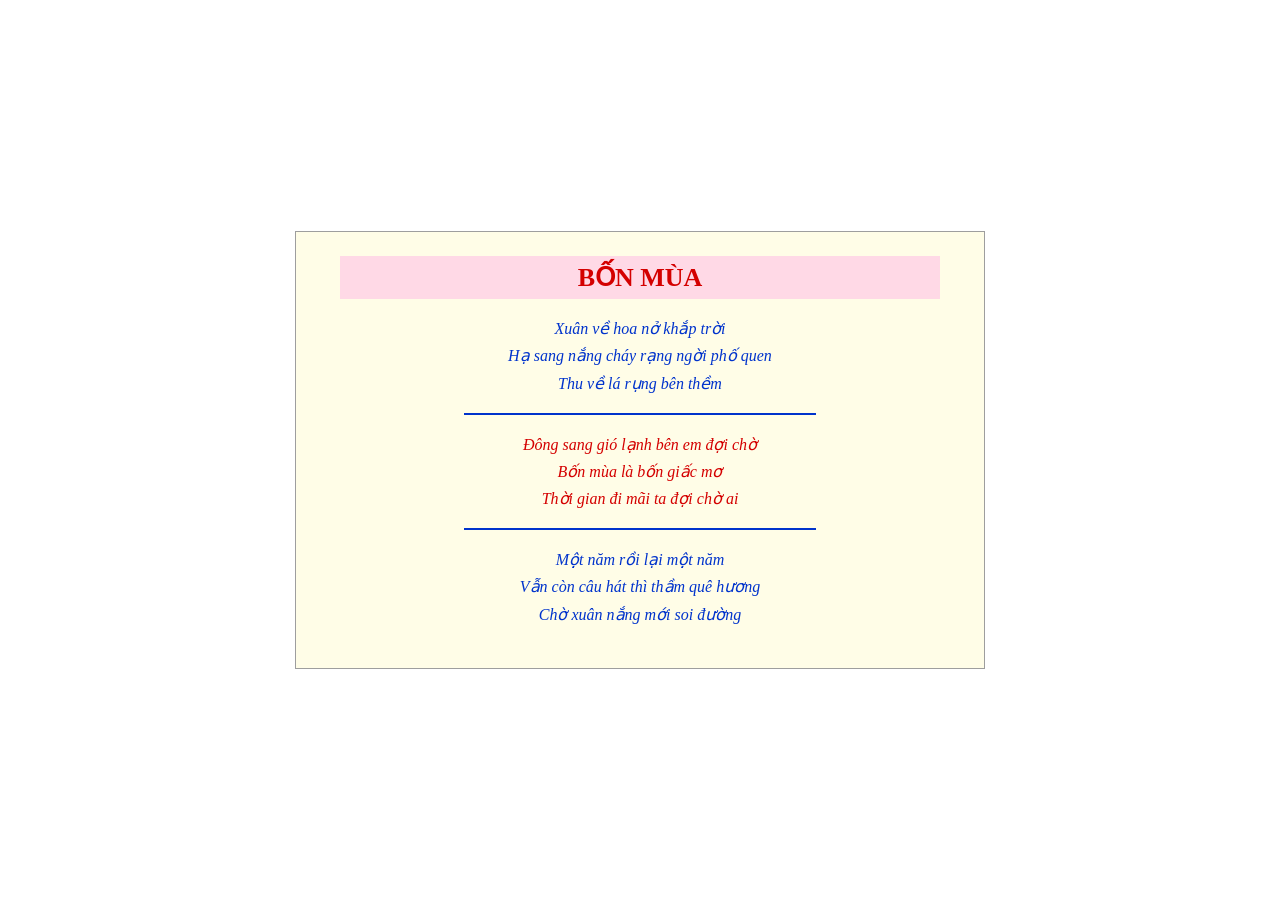
<file: ex01/index.html>
<!doctype html>
<html lang="vi">
  <head>
    <meta charset="UTF-8" />
    <meta name="viewport" content="width=device-width, initial-scale=1.0" />
    <title>Bốn mùa</title>
    <link rel="stylesheet" href="css/style.css" />
  </head>
  <body>
    <article class="khung-tho">
      <h1>BỐN MÙA</h1>
      <p class="kho xanh">
        <!-- chọn nhiều bộ chọn, phân cách bởi dấu cách-->
        Xuân về hoa nở khắp trời<br />
        Hạ sang nắng cháy rạng ngời phố quen<br />
        Thu về lá rụng bên thềm
      </p>
      <hr />
      <p class="kho do">
        Đông sang gió lạnh bên em đợi chờ<br />
        Bốn mùa là bốn giấc mơ<br />
        Thời gian đi mãi ta đợi chờ ai
      </p>
      <hr />
      <p class="kho xanh">
        Một năm rồi lại một năm<br />
        Vẫn còn câu hát thì thầm quê hương<br />
        Chờ xuân nắng mới soi đường
      </p>
    </article>
  </body>
</html>
</file>
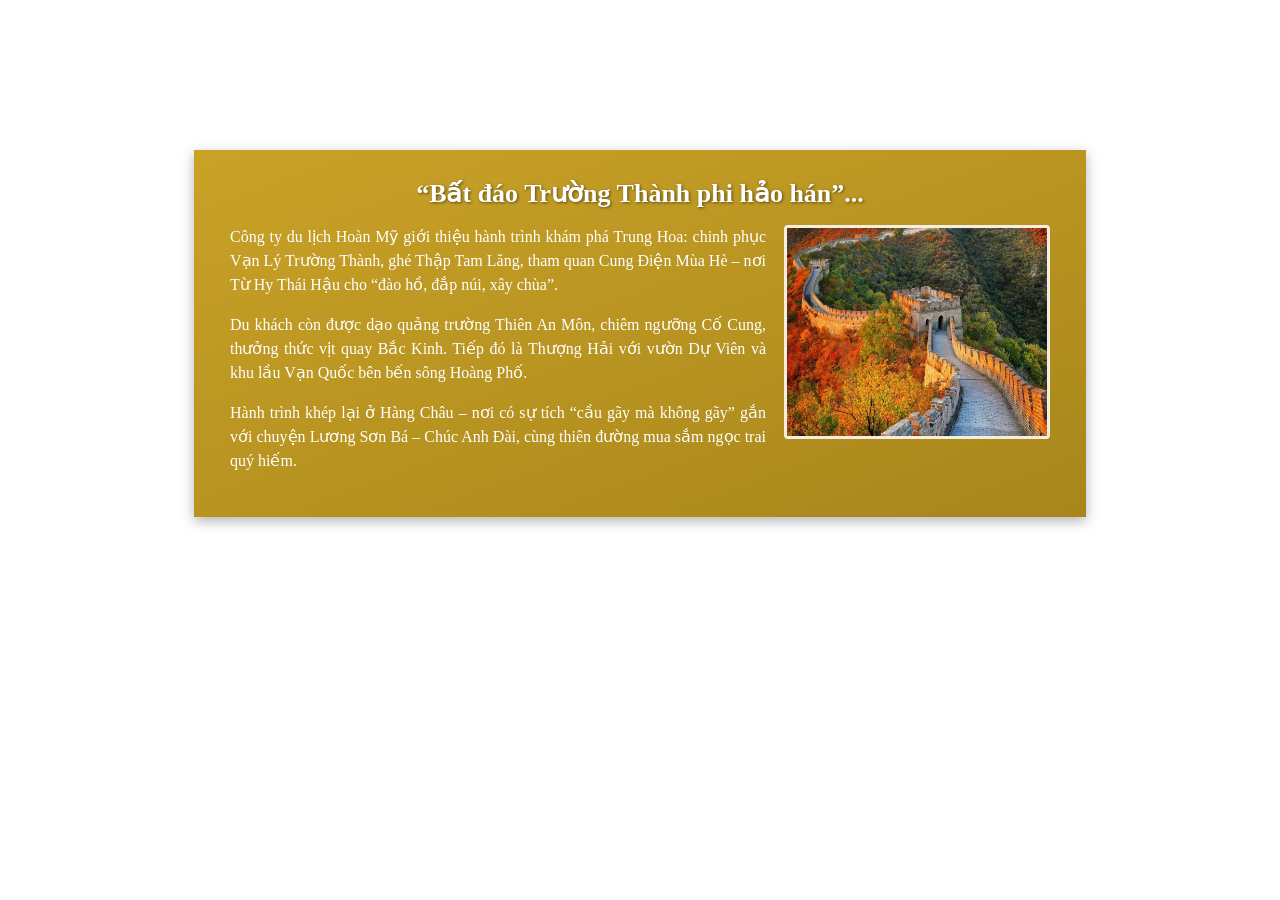
<file: ex02/index.html>
<!doctype html>
<html lang="vi">
  <head>
    <meta charset="UTF-8" />
    <meta name="viewport" content="width=device-width, initial-scale=1.0" />
    <title>Hành trình Trung Hoa</title>
    <link rel="stylesheet" href="css/style.css" />
  </head>
  <body>
    <article class="banner">
      <h1><q>Bất đáo Trường Thành phi hảo hán</q>...</h1>
      <p>
        <img
          class="anh-noi"
          src="Anh/greatwall.jpg"
          alt="Ảnh Vạn Lý Trường Thành"
        />
        Công ty du lịch Hoàn Mỹ giới thiệu hành trình khám phá Trung Hoa: chinh
        phục Vạn Lý Trường Thành, ghé Thập Tam Lăng, tham quan Cung Điện Mùa Hè
        – nơi Từ Hy Thái Hậu cho “đào hồ, đắp núi, xây chùa”.
      </p>
      <p>
        Du khách còn được dạo quảng trường Thiên An Môn, chiêm ngưỡng Cố Cung,
        thưởng thức vịt quay Bắc Kinh. Tiếp đó là Thượng Hải với vườn Dự Viên và
        khu lầu Vạn Quốc bên bến sông Hoàng Phố.
      </p>
      <p>
        Hành trình khép lại ở Hàng Châu – nơi có sự tích “cầu gãy mà không gãy”
        gắn với chuyện Lương Sơn Bá – Chúc Anh Đài, cùng thiên đường mua sắm
        ngọc trai quý hiếm.
      </p>
    </article>
  </body>
</html>
</file>
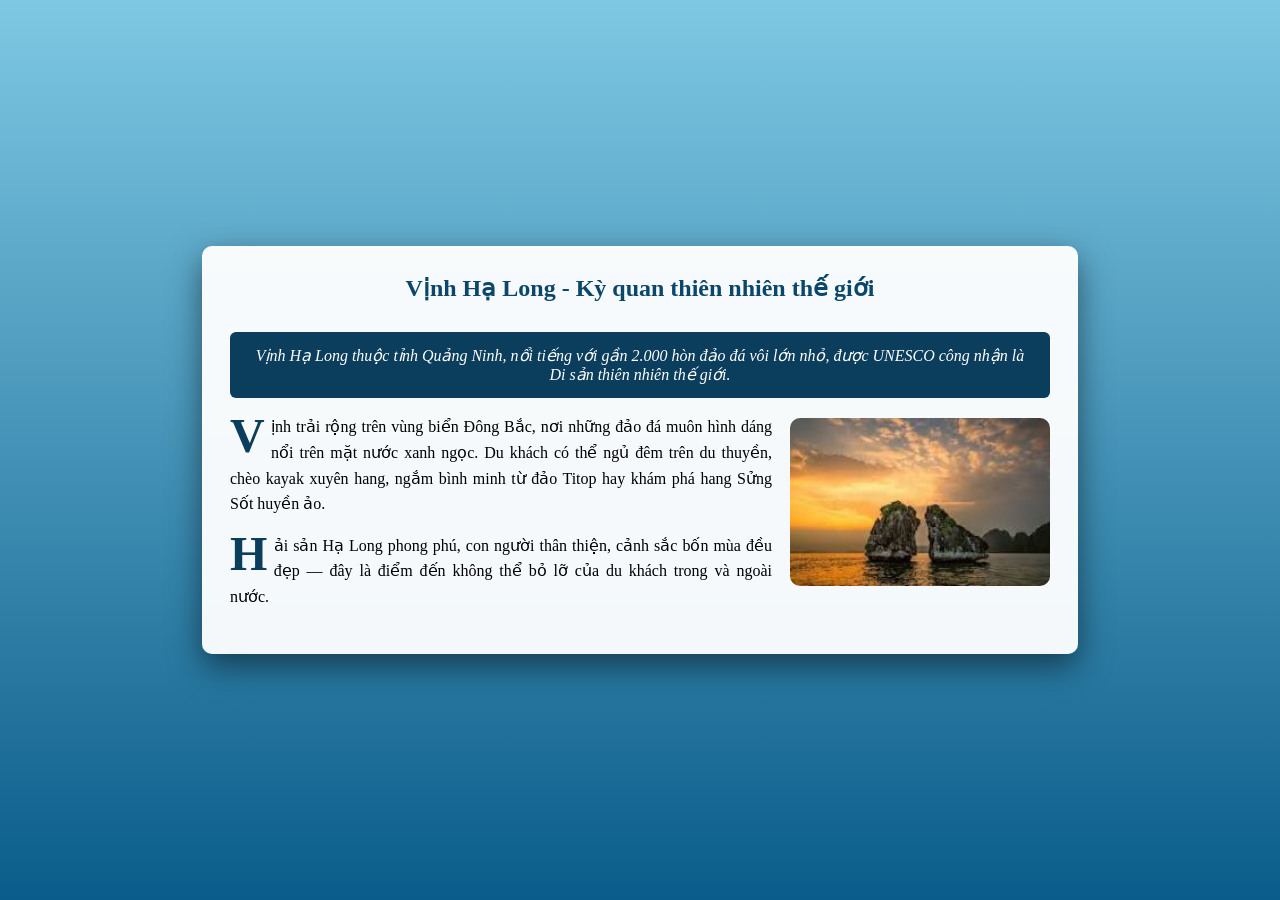
<file: ex03/index.html>
<!doctype html>
<html lang="vi">
  <head>
    <meta charset="UTF-8" />
    <meta name="viewport" content="width=device-width, initial-scale=1.0" />
    <title>Document</title>
    <link rel="stylesheet" href="css/style.css" />
  </head>
  <body>
    <article class="bai-viet">
      <h1>Vịnh Hạ Long - Kỳ quan thiên nhiên thế giới</h1>
      <p class="sapo">
        Vịnh Hạ Long thuộc tỉnh Quảng Ninh, nổi tiếng với gần 2.000 hòn đảo đá
        vôi lớn nhỏ, được UNESCO công nhận là Di sản thiên nhiên thế giới.
      </p>
      <img src="images/Vinh_Ha_Long.jpg" alt="Ảnh hòn Trống Mái" />

      <p class="than-bai">
        Vịnh trải rộng trên vùng biển Đông Bắc, nơi những đảo đá muôn hình dáng
        nổi trên mặt nước xanh ngọc. Du khách có thể ngủ đêm trên du thuyền,
        chèo kayak xuyên hang, ngắm bình minh từ đảo Titop hay khám phá hang
        Sửng Sốt huyền ảo.
      </p>
      <p class="than-bai">
        Hải sản Hạ Long phong phú, con người thân thiện, cảnh sắc bốn mùa đều
        đẹp — đây là điểm đến không thể bỏ lỡ của du khách trong và ngoài nước.
      </p>
    </article>
  </body>
</html>
</file>
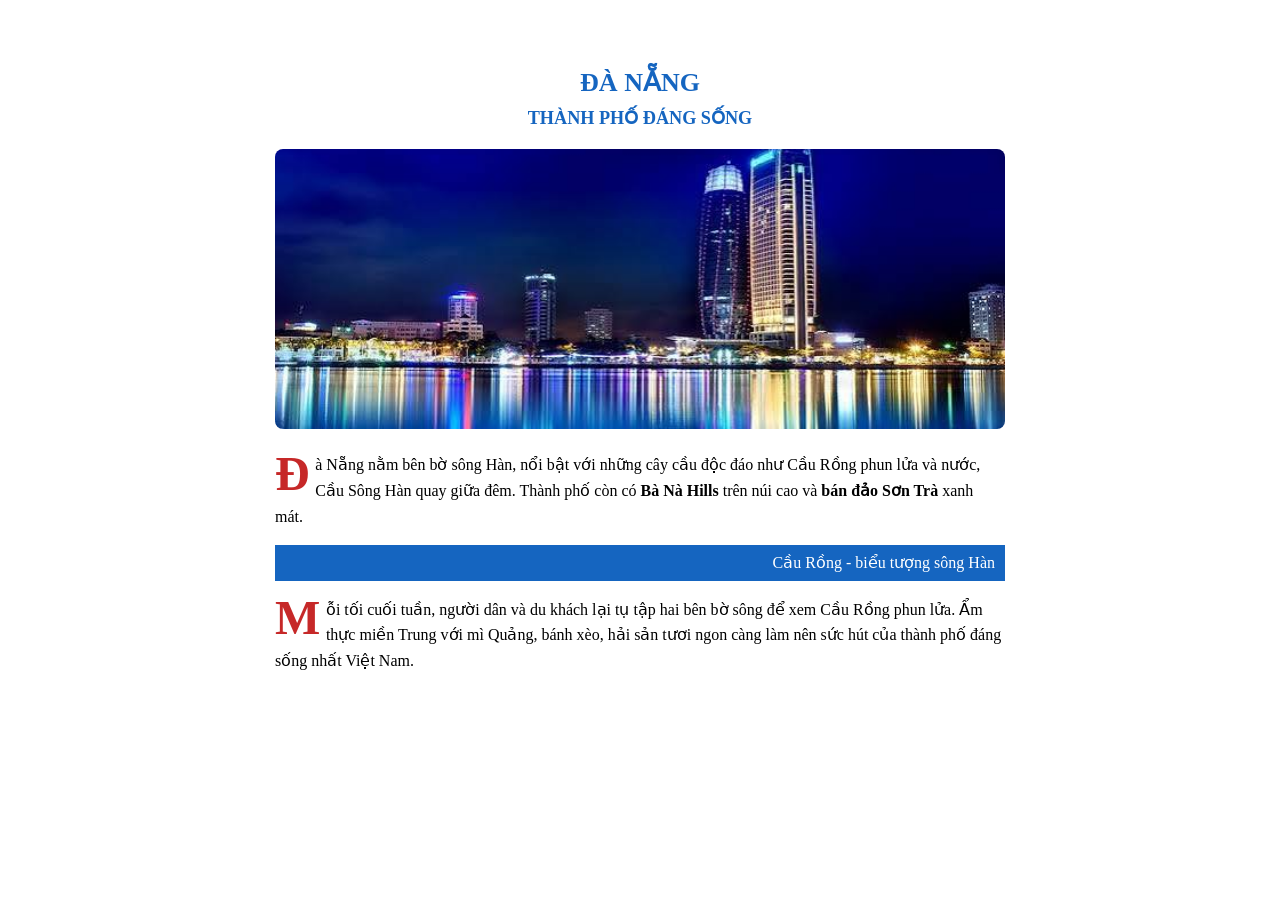
<file: ex04/index.html>
<!doctype html>
<html lang="vi">
  <head>
    <meta charset="UTF-8" />
    <meta name="viewport" content="width=device-width, initial-scale=1.0" />
    <title>Document</title>
    <link rel="stylesheet" href="css/style.css" />
  </head>
  <body>
    <h1>Đà Nẵng <span>Thành phố đáng sống</span></h1>
    <img class="anh-banner" src="images/da-nang.jpg" alt="Ảnh Đà Nẵng về đêm" />
    <p>
      Đà Nẵng nằm bên bờ sông Hàn, nổi bật với những cây cầu độc đáo như Cầu
      Rồng phun lửa và nước, Cầu Sông Hàn quay giữa đêm. Thành phố còn có
      <strong>Bà Nà Hills</strong> trên núi cao và
      <strong>bán đảo Sơn Trà</strong> xanh mát.
    </p>
    <div class="thanh-phu">Cầu Rồng - biểu tượng sông Hàn</div>
    <p>
      Mỗi tối cuối tuần, người dân và du khách lại tụ tập hai bên bờ sông để xem
      Cầu Rồng phun lửa. Ẩm thực miền Trung với mì Quảng, bánh xèo, hải sản tươi
      ngon càng làm nên sức hút của thành phố đáng sống nhất Việt Nam.
    </p>
  </body>
</html>
</file>
<file: ex01/css/style.css>
/* Đầu tiên ta thiết lập bố cục của khung thơ trên trang web */
body {
  /* <!--Bật flexbox: một hệ thống xếp layout hiện đại--> */
  display: flex;
  /* Căn giữa các con theo trục ngang chính */
  justify-content: center;
  margin: 0;
  /* mặc định body chỉ cao bằng đúng nội dung bên trong */
  min-height: 100vh; /*100vh: 100% chiều cao cửa sổ trình duyệt*/
  /* Căn giữa con theo trục dọc chính */
  align-items: center;
}
/* Tiếp đến ta thiết lập thông số cho bộ khung */
.khung-tho {
  width: 640px; /* không có height vì đề bài không yêu cầu cho nên để tự động và width này chỉ là chiều rộng nội dung*/
  background-color: #fffde7;
  border: 1px solid #9e9e9e;
  padding: 24px;
  text-align: center;
}
h1 {
  color: #d40000;
  background-color: #ffd9e6;
  font-size: 26px;
  padding: 6px 0; /*số 0 là khoảng trống trái phải, là 0 bởi vì h1 vốn đã rộng hết chiều ngang khung, lại được cân bằng bởi text-align nên không cần đệm */
  margin: 0 20px;
}
.kho {
  font-style: italic;
  line-height: 1.7;
}
.xanh {
  color: #0033cc;
}
.do {
  color: #d40000;
}
hr {
  width: 55%;
  color: #0033cc;
  border: none;
  border-top: 2px solid #0033cc;
  margin: 16px auto;
}
</file>
<file: ex02/css/style.css>
.banner {
  max-width: 820px;
  margin: 150px auto;
  background: linear-gradient(160deg, #c9a227, #a8861b);
  padding: 28px 36px;
  color: #ffffff;
  /* 4 giá trị: lệch ngang 0, lệch dọc 4px, độ nhòe 12px, màu đen mờ 30%. Tạo cảm giác khối "nổi" trên nền. */
  box-shadow: 0 4px 12px rgba(0, 0, 0, 0.3);
}
/* .banner h1 là những h1 nằm bên trong phần tử có class = "banner"*/
.banner h1 {
  color: #ffffff;
  font-size: 26px;
  text-align: center;
  /* bóng chữ: lệch phải 1px, lệch xuống 1px, độ nhòe 3px, màu đen mờ 50% */
  text-shadow: 1px 1px 3px rgba(0, 0, 0, 0.5);
  margin-top: 0; /* khoảng cách giữa các phần tử*/
  margin-bottom: 16px;
}
.banner p {
  text-align: justify;
  color: #ffffff;
  line-height: 1.5;
}
.anh-noi {
  width: 260px;
  border: 3px solid rgba(255, 255, 255, 0.85);
  float: right;
  margin: 0 0 14px 18px;
  border-radius: 4px;
}
</file>
<file: ex03/css/style.css>
body {
  font-family: "Times New Roman", Times, serif;
  min-height: 100vh;
  display: flex;
  align-items: center;
  text-align: center;
  margin: 0;
  background: linear-gradient(180deg, #7ec8e3, #0a5c8a);
  box-sizing: border-box;
  justify-content: center;
}
.bai-viet {
  background-color: rgba(255, 255, 255, 0.95);
  width: 820px;
  margin: 50px 20px;
  padding: 28px;

  box-shadow: 0 12px 32px rgba(0, 0, 0, 0.5);
  border-radius: 10px;
}
img {
  float: right;
  width: 260px;
  margin: 4px 0 12px 18px;
  border-radius: 10px;
}
.bai-viet h1 {
  text-align: center;
  color: #0b476a;
  margin: 0 0 30px;
}
p.sapo {
  background: #0b3d5c;
  color: #ffffff;
  font-style: italic;
  padding: 14px 18px;
  border-radius: 6px;
}
p.than-bai {
  text-align: justify;
  line-height: 1.6;
  overflow: hidden;
  margin-top: 0;
}
p.than-bai::first-letter {
  float: left;
  line-height: 0.85;
  padding: 0.1rem 0.4rem 0 0;
  color: #0b3d5c;
  font-size: 3rem;
  font-weight: bold;
}
</file>
<file: ex04/css/style.css>
body {
  margin: 30px auto;
  font-family: "Times New Roman", Times, serif;
  max-width: 730px;
  text-align: center;
  padding: 16px;
  line-height: 1.6;
}
h1 {
  text-transform: uppercase;
  color: #1565c0;
  font-size: 26px;
  margin: 16px 0;
}
h1 span {
  font-size: 0.7em;
  display: block;
  /* khi đặt như trên, phần tử sẽ chiếm toàn bộ chiều rộng của phần tử cha và xuống dòng */
}
p {
  text-align: left;
  overflow: hidden;
}
p::first-letter {
  color: #c62828;
  font-size: 3rem;
  font-weight: bold;
  float: left;
  line-height: 0.85;
  padding: 0.1rem 0.35rem 0 0;
}
img.anh-banner {
  width: 100%;
  object-fit: cover;

  border-radius: 8px;
  max-height: 280px;
}
div.thanh-phu {
  text-align: right;
  background-color: #1565c0;
  color: white;
  padding: 5px 10px;
  margin: 16px 0;
}
</file>
